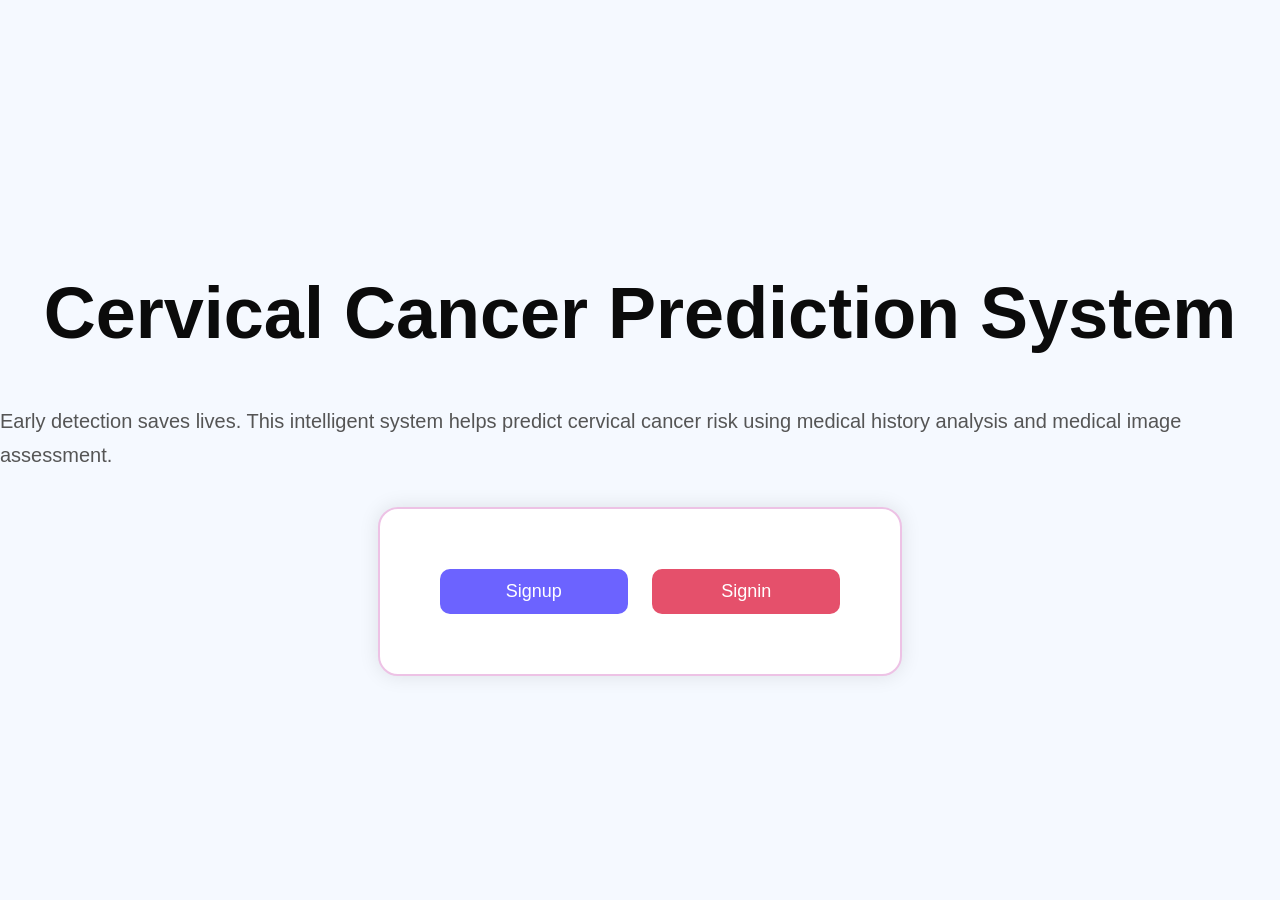
<file: template/index.html>
<!DOCTYPE html>
<html>
<head>
    <title>Home</title>

    <style>

        html, body {

        height: 100%;
         margin: 0;
        }

        body {
            display: flex;

            flex-direction: column;

            justify-content: center;

            align-items: center;

            background-color: #f5f9ff;

            font-family: Arial, sans-serif;
        }

        h1 {

            color: #0b0b0b;

            margin-bottom: 30px;

            text-align: center;

            font-size: 72px;
        }
        p{

            font-size:20px;

            color:#555;

            line-height:1.7;

            margin-bottom:35px;
        }
        .main-box {

            background: white;

            padding: 50px;

            border-radius: 20px;

            text-align: center;

            box-shadow: 0 0 20px rgba(0,0,0,0.1);

            border: 2px solid #edc2e5;
        }

        .custom-signin-btn {

            background-color: #e5506b;

            color: white;

            padding: 12px 24px;

            border-radius: 10px;

            text-decoration: none;

            margin: 10px;

            display: inline-block;

            width: 140px;

            font-size: 18px;

            transition: 0.3s;
        }

        .custom-signin-btn:hover {

            background-color: #d63f5c;
        }

        .custom-signup-btn {

            background-color: #6c63ff;

            color: white;

            padding: 12px 24px;

            border-radius: 10px;

            text-decoration: none;

            margin: 10px;

            display: inline-block;

            width: 140px;

            font-size: 18px;

            transition: 0.3s;
        }

        .custom-signup-btn:hover {

            background-color: #574bdb;
        }

    </style>

</head>

<body>

    <h1>Cervical Cancer Prediction System</h1>
     <p>
        Early detection saves lives.
        This intelligent system helps predict cervical cancer risk
        using medical history analysis and medical image assessment.
    </p>
    <div class="main-box">

        <a href="/signup" class="custom-signup-btn">
            Signup
        </a>

        <a href="/signin" class="custom-signin-btn">
            Signin
        </a>

    </div>

</body>
</html>
</file>
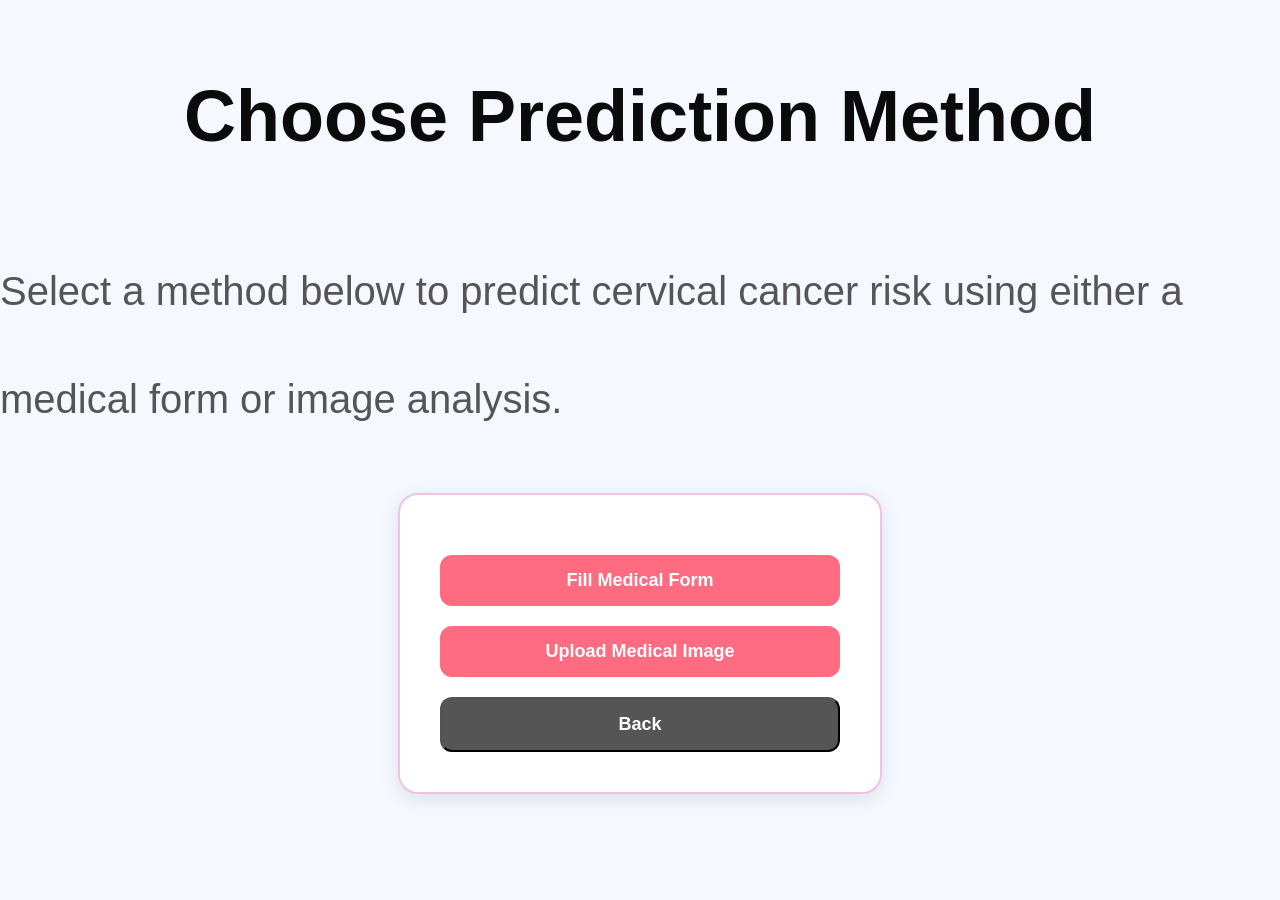
<file: template/choose.html>
<!DOCTYPE html>
<html lang="en">

<head>

<meta charset="UTF-8">
<title>Choose Method</title>

<style>

body{
    margin:0;
    padding:0;
    font-family:Arial,sans-serif;
    background:#f5f9ff;

    display:flex;
    justify-content:center;
    align-items:center;
    min-height:100vh;
}

.main{
    display:flex;
    flex-direction:column;
    align-items:center;
    margin-top:-80px;
}

.container{
    width:400px;
    background:white;
    padding:40px;
    border-radius:20px;
    text-align:center;
    border:2px solid #edc2e5;
    box-shadow:0 5px 20px rgba(0,0,0,0.1);
}

h1 {
    color: #0b0b0b;
    margin-bottom: 40px;
    text-align: center;
    font-size: 72px;
}

p{
    font-size:40px;
    color:#555;
    line-height:2.7;
    margin-bottom:40px;
}

.btn {
    display: block;
    width: 100%;          
    box-sizing: border-box;
    margin-top: 20px;
    padding: 15px;
    text-decoration: none;
    border-radius: 12px;
    font-size: 18px;
    font-weight: bold;
    transition: 0.3s;
    text-align: center;
    color: white;
}

/* main buttons */
.btn {
    background: #ff6b81;
}



/* back button */
.back-button {
    background: #555;
    color: white;
   
   display: block;
    width: 100%;          
    box-sizing: border-box;
    margin-top: 20px;
    padding: 15px;
    text-decoration: none;
    border-radius: 12px;
    font-size: 18px;
    font-weight: bold;
    transition: 0.3s;
    text-align: center;
    
}

.back-button:hover {
    background: #333;
}

</style>

</head>

<body>

<div class="main">

    <h1>Choose Prediction Method</h1>

    <p class="subtitle">
        Select a method below to predict cervical cancer risk using either a medical form or image analysis.
    </p>

    <div class="container">

        <a href="/details" class="btn">
            Fill Medical Form
        </a>

        <a href="/image_upload" class="btn">
            Upload Medical Image
        </a>

        <button type="button" class="back-button"
        onclick="window.location.href='/'">
    Back
</button>
    </div>

</div>

</body>
</html>
</file>
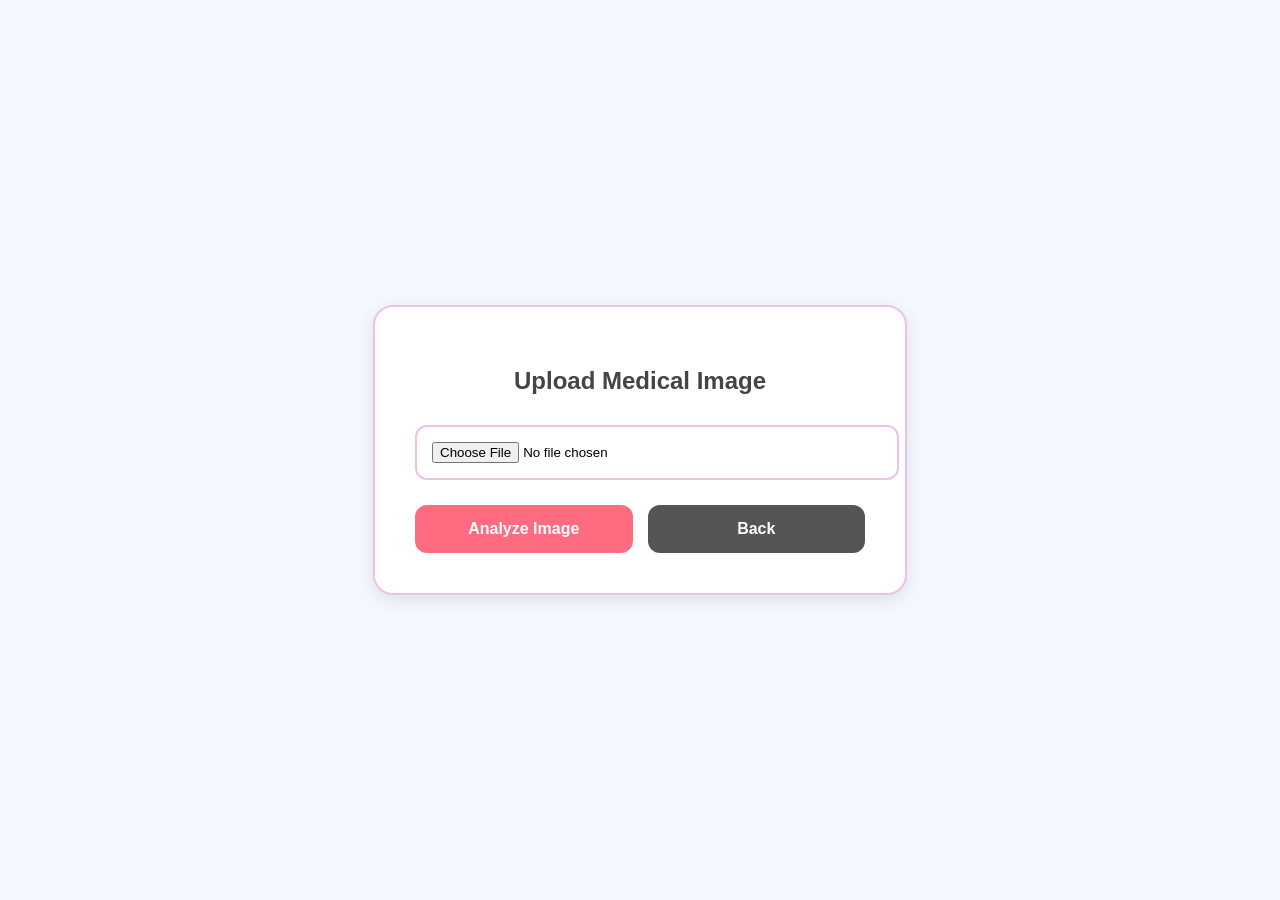
<file: template/image_upload.html>
<!DOCTYPE html>
<html lang="en">

<head>

<meta charset="UTF-8">
<title>Upload Image</title>

<style>

body{
    margin:0;
    padding:0;
    font-family:Arial,sans-serif;
    background:#f5f9ff;

    display:flex;
    justify-content:center;
    align-items:center;
    min-height:100vh;
}

.container{

    width:450px;

    background:white;

    padding:40px;

    border-radius:20px;

    border:2px solid #edc2e5;

    box-shadow:0 5px 20px rgba(0,0,0,0.1);

    text-align:center;
}

h2{
    color:#444;
    margin-bottom:30px;
}

input[type="file"]{
    width:100%;
    padding:15px;
    border:2px solid #edc2e5;
    border-radius:12px;
    margin-bottom:25px;
}

/* ✅ BUTTON ROW */
.btn-group{
    display:flex;
    justify-content:center;
    gap:15px;
}

/* ✅ COMMON BUTTON STYLE */
.btn, .back-btn{
    flex:1;
    padding:15px;
    border:none;
    border-radius:12px;
    font-size:16px;
    font-weight:bold;
    cursor:pointer;
    text-align:center;
    text-decoration:none;
    transition:0.3s;
}

/* Analyze button */
.btn{
    background:#ff6b81;
    color:white;
}

.btn:hover{
    background:#e5506b;
    transform:scale(1.03);
}

/* Back button */
.back-btn{
    background:#555;
    color:white;
    display:flex;
    align-items:center;
    justify-content:center;
}

.back-btn:hover{
    background:#333;
    transform:scale(1.03);
}

</style>

</head>

<body>

<div class="container">

    <h2>Upload Medical Image</h2>

    <form method="POST" action="/predict_image" enctype="multipart/form-data">

        <input type="file" name="scan_image" accept="image/*" required>

        <div class="btn-group">

            <button type="submit" class="btn">
                Analyze Image
            </button>

            <a href="/choose" class="back-btn">
                Back
            </a>

        </div>

    </form>

</div>

</body>
</html>
</file>
